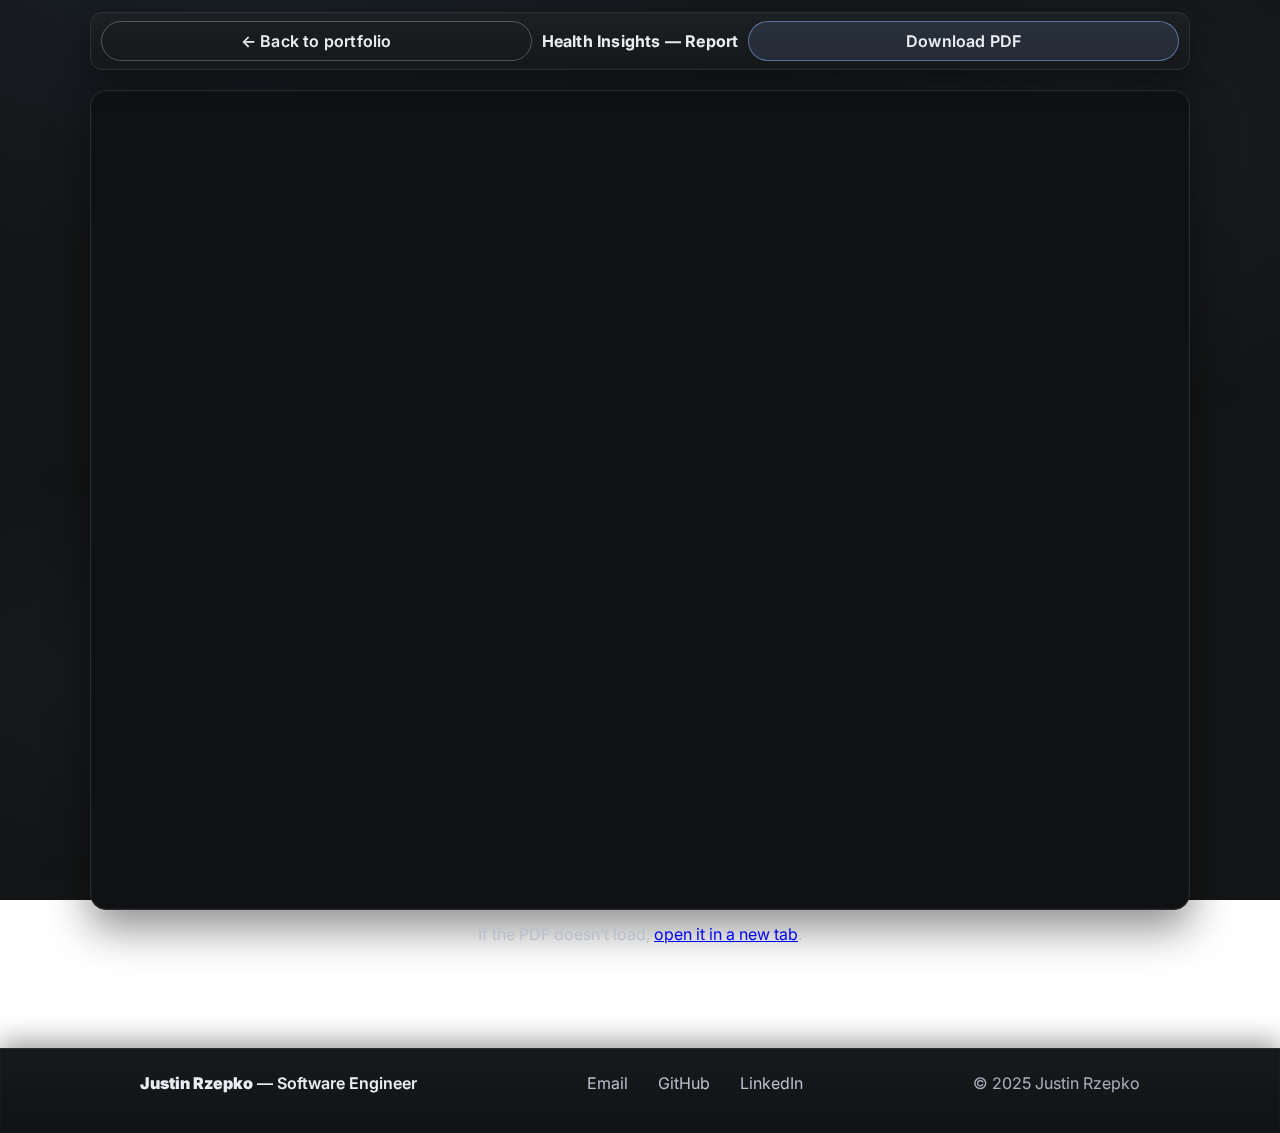
<file: pages/report-health-insights.html>
<!DOCTYPE html>
<html lang="en">
<head>
  <meta charset="utf-8" />
  <meta name="viewport" content="width=device-width, initial-scale=1" />
  <title>Health Insights — Report</title>

  <link rel="preconnect" href="https://fonts.gstatic.com" crossorigin>
  <link href="https://fonts.googleapis.com/css2?family=Inter:wght@400;500;600;700&display=swap" rel="stylesheet">
  <link rel="stylesheet" href="../style.css">
</head>
<body>

  <!-- Sticky toolbar -->
  <header class="report-header">
    <a class="btn ghost" href="../index.html#projects">← Back to portfolio</a>
    <span class="report-title">Health Insights — Report</span>
    <a class="btn" href="../assets/reports/health-insights.pdf" download>Download PDF</a>
  </header>

  <!-- Scrollable PDF viewer -->
  <main class="pdf-container">
    <iframe
      class="pdf-frame"
      src="../assets/reports/Finalnotebook.pdf"
      title="Health Insights report PDF"
      loading="lazy">
    </iframe>
    <p class="pdf-fallback">
      If the PDF doesn’t load, <a href="../assets/reports/Finalnotebook.pdf" target="_blank" rel="noopener">open it in a new tab</a>.
    </p>
  </main>

  <footer class="site-footer">
  <div class="footer-inner">
    <div class="footer-left">
      <strong>Justin Rzepko</strong> — Software Engineer
    </div>

    <nav class="footer-links" aria-label="Footer">
      <a href="mailto:rzepkojustin@gmail.com">Email</a>
      <!-- Swap these with your real profiles when ready -->
      <a href="https://github.com/yourhandle" target="_blank" rel="noopener">GitHub</a>
      <a href="https://www.linkedin.com/in/yourhandle" target="_blank" rel="noopener">LinkedIn</a>
    </nav>

    <div class="footer-right">
      © <span id="year"> 2025 Justin Rzepko</span>
    </div>
  </div>
</footer>

</body>
</html>
</file>
<file: style.css>
:root {
  --bg: #141516;
  --panel: #1b1c1d;
  --ink: #e9ecf1;
  --ink-dim: #b9c0cc;
  --accent: #8fb6ff;
  --card-edge: #2a2c2f;
  --glow: rgba(143,182,255,.18);
  --topbar-h: 56px;
}

html { scroll-behavior: smooth }

*, *::before, *::after { box-sizing: border-box }
html, body { height: 100% }
body {
  margin: 0;
  font-family: Inter, ui-sans-serif, system-ui, -apple-system, "Segoe UI", Roboto, "Helvetica Neue", Arial;
  color: var(--ink);
  background: radial-gradient(1200px 600px at 20% -10%, #192028 0%, #141516 60%) no-repeat fixed;
  display: flex;
  flex-direction: column;
  align-items: center;
}

/* ---------- Background canvas ---------- */
#bg-canvas {
  position: fixed;
  inset: 0;
  z-index: -1;
  pointer-events: none;
}

body::before {
  content: '';
  position: fixed;
  inset: 0;
  background:
    radial-gradient(700px 500px at 85% 15%, rgba(143,182,255,.045) 0%, transparent 60%),
    radial-gradient(500px 400px at 5%  75%, rgba(120,155,255,.03)  0%, transparent 55%);
  pointer-events: none;
  z-index: -1;
}

/* ---------- Topbar ---------- */
.topbar {
  position: sticky;
  top: 0;
  z-index: 100;
  width: 100%;
  backdrop-filter: blur(18px) saturate(1.5);
  -webkit-backdrop-filter: blur(18px) saturate(1.5);
  background: rgba(20,21,22,.76);
  border-bottom: 1px solid rgba(255,255,255,.06);
  transition: box-shadow .3s ease;
}

.topbar.scrolled { box-shadow: 0 4px 32px rgba(0,0,0,.4); }

.topbar-inner {
  width: min(1000px, 92vw);
  margin: 0 auto;
  height: var(--topbar-h);
  display: flex;
  align-items: center;
  justify-content: space-between;
}

.topbar-brand {
  font-weight: 700;
  font-size: 1rem;
  color: var(--ink);
  text-decoration: none;
  letter-spacing: .2px;
  transition: color .2s ease;
}
.topbar-brand:hover { color: var(--accent); }

/* ---------- Top Nav ---------- */
.top-nav { display: flex; align-items: center; gap: 2px; }

.top-nav a {
  color: var(--ink-dim);
  text-decoration: none;
  padding: 6px 10px;
  border-radius: 10px;
  font-size: .93rem;
  transition: background .2s ease, color .2s ease;
}
.top-nav a:hover { color: var(--ink); background: rgba(255,255,255,.06); }
.top-nav a.active { color: var(--accent); background: rgba(143,182,255,.07); }

.resume-btn {
  margin-left: 8px;
  padding: .38rem .75rem !important;
  font-size: .88rem !important;
  border-radius: 999px !important;
}

/* ---------- Scroll reveal ---------- */
.reveal {
  opacity: 0;
  transform: translateY(26px);
  transition: opacity .65s ease, transform .65s cubic-bezier(.22,.61,.36,1);
}
.reveal.visible { opacity: 1; transform: none; }

.exp.reveal:nth-child(2),
.project.reveal:nth-child(2),
.focus-card.reveal:nth-child(2) { transition-delay: 80ms; }

.exp.reveal:nth-child(3),
.focus-card.reveal:nth-child(3) { transition-delay: 160ms; }

@media (prefers-reduced-motion: reduce) {
  .reveal { opacity: 1; transform: none; transition: none; }
}

/* ---------- Hero ---------- */
.hero {
  width: min(1000px, 92vw);
  margin: 72px auto 20px;
}

.status-badge {
  display: inline-flex;
  align-items: center;
  gap: 8px;
  font-size: .82rem;
  color: #86efac;
  background: rgba(74,222,128,.08);
  border: 1px solid rgba(74,222,128,.22);
  border-radius: 999px;
  padding: .28rem .85rem;
  margin-bottom: 22px;
  letter-spacing: .15px;
}

.status-dot {
  width: 7px; height: 7px;
  border-radius: 50%;
  background: #4ade80;
  flex-shrink: 0;
  animation: pulse-dot 2.2s ease-in-out infinite;
}

@keyframes pulse-dot {
  0%, 100% { box-shadow: 0 0 0 2px rgba(74,222,128,.2); }
  50%       { box-shadow: 0 0 0 6px rgba(74,222,128,.06); }
}

.hero-eyebrow {
  margin: 0 0 6px;
  font-size: .95rem;
  color: var(--accent);
  font-weight: 500;
  letter-spacing: .3px;
}

.hero-name {
  margin: 0 0 16px;
  font-size: clamp(2.6rem, 6vw, 4.2rem);
  font-weight: 700;
  letter-spacing: -.5px;
  line-height: 1.06;
}

.hero-role {
  margin: 0 0 14px;
  font-size: clamp(1.05rem, 2.2vw, 1.35rem);
  color: var(--ink-dim);
  font-weight: 500;
  min-height: 1.8em;
}

#typewriter { color: var(--ink); }

.type-cursor {
  display: inline-block;
  color: var(--accent);
  font-weight: 300;
  animation: blink 1s step-end infinite;
  margin-left: 1px;
}

@keyframes blink { 50% { opacity: 0; } }

.hero-desc {
  margin: 0 0 28px;
  color: var(--ink-dim);
  font-size: 1rem;
  max-width: 500px;
  line-height: 1.6;
}

.hero-ctas { display: flex; gap: 12px; flex-wrap: wrap; }

/* ---------- Sections ---------- */
.section {
  width: min(1000px, 92vw);
  margin: 36px auto;
}

.section-title {
  position: relative;
  margin: 0 0 20px;
  padding-bottom: 12px;
  font-size: clamp(1.2rem, 2.2vw, 1.6rem);
  font-weight: 700;
  letter-spacing: .2px;
}

.section-title::after {
  content: '';
  position: absolute;
  bottom: 0; left: 0;
  width: 28px; height: 2px;
  background: var(--accent);
  border-radius: 2px;
}

.section:last-of-type { margin-bottom: 52px; }

/* ---------- Focus Areas ---------- */
.focus-grid {
  display: grid;
  grid-template-columns: repeat(auto-fit, minmax(210px, 1fr));
  gap: 14px;
}

.focus-card {
  padding: 22px 20px;
  border-radius: 16px;
  background: linear-gradient(160deg, #1d2126 0%, #151719 100%);
  border: 1px solid var(--card-edge);
  display: flex;
  flex-direction: column;
  gap: 12px;
  transition: transform .2s ease, border-color .22s ease, box-shadow .2s ease;
}

.focus-card:hover {
  transform: translateY(-2px);
  border-color: rgba(143,182,255,.28);
  box-shadow: 0 18px 44px rgba(0,0,0,.45);
}

.focus-icon {
  width: 40px; height: 40px;
  border-radius: 10px;
  background: rgba(143,182,255,.1);
  border: 1px solid rgba(143,182,255,.18);
  display: flex; align-items: center; justify-content: center;
  color: var(--accent);
  flex-shrink: 0;
}

.focus-icon svg { width: 20px; height: 20px; }

.focus-card h3 {
  margin: 0;
  font-size: 1rem;
  font-weight: 600;
  letter-spacing: .1px;
}

.focus-card p {
  margin: 0;
  color: var(--ink-dim);
  font-size: .92rem;
  line-height: 1.55;
}

/* ---------- Skills carousel ---------- */
.skills-section .section-title { margin-bottom: 16px; }

.carousel {
  position: relative;
  perspective: 1100px;
  margin-top: 8px;
}

.stage {
  position: relative;
  height: 380px;
  transform-style: preserve-3d;
  overflow: visible;
  touch-action: none;
}

/* Card */
.card {
  position: absolute; inset: 0;
  width: min(540px, 86vw);
  height: 340px;
  margin: auto;
  border-radius: 22px;
  background:
    radial-gradient(120% 120% at 20% 0%, rgba(255,255,255,.06) 0%, rgba(255,255,255,0) 40%),
    linear-gradient(180deg, #1f2226 0%, #16181a 100%);
  border: 1px solid var(--card-edge);
  box-shadow: 0 26px 64px rgba(0,0,0,.55), 0 0 0 1px rgba(255,255,255,.02) inset;
  padding: 24px;
  display: flex; flex-direction: column;
  transform-style: preserve-3d;
  transition: transform .55s cubic-bezier(.22,.61,.36,1), opacity .35s ease, filter .35s ease;
}

.card::after {
  content: "";
  position: absolute; inset: 0;
  border-radius: 22px;
  pointer-events: none;
  box-shadow: 0 0 0 1px rgba(255,255,255,.05) inset, 0 -60px 80px rgba(0,0,0,.35) inset;
}

.card h2 {
  margin: 0 0 8px;
  font-size: clamp(1.1rem, 2vw, 1.4rem);
  font-weight: 700;
  letter-spacing: .2px;
  text-shadow: 0 1px 0 rgba(0,0,0,.3);
}

.rule {
  width: 100%; height: 1px;
  background: linear-gradient(90deg, transparent, rgba(255,255,255,.06), transparent);
  margin: 10px 0 14px;
}

.items { margin: 0; padding: 0; list-style: none; font-size: 1.05rem; line-height: 1.95 }
.items li { display: flex; align-items: center; gap: 12px; letter-spacing: .15px }
.items img { width: 28px; height: 28px; object-fit: contain; filter: drop-shadow(0 1px 1px rgba(0,0,0,.35)) }

.badge {
  margin-left: auto; font-size: .82rem; color: var(--ink-dim);
  background: rgba(255,255,255,.04);
  border: 1px solid rgba(255,255,255,.06);
  padding: .15rem .5rem; border-radius: 999px;
}

/* Controls — anchored to center of stage height */
.control {
  position: absolute;
  top: 190px;
  transform: translateY(-50%);
  width: 46px; height: 46px; border-radius: 12px;
  border: 2px solid rgba(143,182,255,.7);
  background: rgba(143,182,255,.04);
  color: var(--ink);
  font-size: 20px; cursor: pointer;
  display: grid; place-items: center;
  transition: background .2s ease, box-shadow .2s ease, transform .1s ease;
  user-select: none; z-index: 999;
  backdrop-filter: blur(2px);
  outline: none;
}
.control:hover { background: var(--glow); box-shadow: 0 0 0 6px rgba(143,182,255,.12) }
.control:active { transform: translateY(-50%) scale(.98) }
.control:focus-visible { box-shadow: 0 0 0 4px var(--glow) }
.prev { left: -2px }
.next { right: -2px }

/* Dots */
.carousel-dots {
  display: flex;
  justify-content: center;
  gap: 7px;
  margin-top: 16px;
}

.dot {
  width: 7px; height: 7px;
  border-radius: 50%;
  border: none;
  background: rgba(255,255,255,.18);
  cursor: pointer;
  padding: 0;
  transition: background .25s ease, transform .25s ease, width .25s ease;
}

.dot.active {
  background: var(--accent);
  transform: scale(1.5);
}

/* Motion & responsive */
@media (prefers-reduced-motion: reduce) { .card { transition: none } }

@media (max-width: 640px) {
  .stage { height: 340px }
  .card { height: 310px; width: 92vw; padding: 20px }
  .control { display: none }
}

/* ---------- About ---------- */
.about-card {
  display: grid; grid-template-columns: 164px 1fr; gap: 24px;
  background: linear-gradient(160deg, #1d2126 0%, #151719 100%);
  border: 1px solid var(--card-edge);
  border-radius: 22px; padding: 24px;
  box-shadow: 0 20px 48px rgba(0,0,0,.45), 0 0 0 1px rgba(255,255,255,.02) inset;
}

.headshot {
  width: 164px; height: 164px; border-radius: 16px; object-fit: cover;
  box-shadow: 0 8px 24px rgba(0,0,0,.4);
  transition: transform .35s ease, box-shadow .35s ease;
}
.headshot:hover { transform: scale(1.025); box-shadow: 0 14px 36px rgba(0,0,0,.55); }

.about-copy h2 { margin: 0 0 8px; font-size: 1.25rem }
.about-copy p { margin: 0 0 10px; color: var(--ink) }
.about-list { margin: 0; padding-left: 18px; color: var(--ink-dim); line-height: 1.85 }
.about-ctas { margin-top: 14px; display: flex; gap: 10px }

/* ---------- Buttons ---------- */
.btn {
  display: inline-flex; align-items: center; justify-content: center;
  gap: 8px; padding: .55rem .9rem; border-radius: 999px;
  color: var(--ink); background: rgba(143,182,255,.12);
  border: 1px solid rgba(143,182,255,.5);
  text-decoration: none; font-weight: 600; letter-spacing: .2px;
  transition: transform .1s ease, box-shadow .2s ease, background .2s ease;
}
.btn:hover { background: rgba(143,182,255,.2); box-shadow: 0 0 0 6px rgba(143,182,255,.1) }
.btn:active { transform: scale(.97) }

.btn.ghost { background: transparent; border-color: rgba(255,255,255,.25); color: var(--ink); }
.btn.ghost:hover { background: rgba(255,255,255,.06) }

/* ---------- Projects ---------- */
.projects-grid {
  display: grid;
  grid-template-columns: repeat(auto-fit, minmax(280px, 1fr));
  gap: 18px;
}

.project {
  display: flex; flex-direction: column; overflow: hidden;
  border-radius: 18px; border: 1px solid var(--card-edge);
  background: linear-gradient(180deg, #1c2023 0%, #151719 100%);
  box-shadow: 0 18px 44px rgba(0,0,0,.45), 0 0 0 1px rgba(255,255,255,.02) inset;
  transition: transform .2s ease, box-shadow .22s ease, border-color .2s ease;
}

.project:hover {
  transform: translateY(-3px);
  box-shadow: 0 28px 64px rgba(0,0,0,.6), 0 0 0 1px rgba(255,255,255,.05) inset;
  border-color: rgba(143,182,255,.22);
}

.project-media { aspect-ratio: 16/9; background: #0f1112; overflow: hidden; }

.project-media img {
  width: 100%; height: 100%;
  object-fit: cover;
  object-position: 50% 0%;
  display: block;
  transition: transform .45s ease;
}

.project:hover .project-media img { transform: scale(1.04); }

.project-body { padding: 14px 14px 16px; display: flex; flex-direction: column; gap: 10px }
.project-body h3 { margin: 0; font-size: 1.05rem }
.project-body p { margin: 0; color: var(--ink-dim) }

.tags { display: flex; flex-wrap: wrap; gap: 8px; margin: 2px 0; padding: 0; list-style: none }
.tags li {
  font-size: .82rem; color: var(--ink-dim);
  border: 1px solid rgba(255,255,255,.08);
  background: rgba(255,255,255,.03);
  padding: .2rem .5rem; border-radius: 999px;
}

.actions { display: flex; gap: 10px; margin-top: auto }

/* ---------- Responsive ---------- */
@media (max-width: 720px) {
  .about-card { grid-template-columns: 1fr; }
  .headshot { width: 120px; height: 120px; }
}

@media (max-width: 600px) {
  .top-nav a:not(.resume-btn) { font-size: .82rem; padding: 5px 7px; }
  .hero { margin-top: 44px; }
}

/* ---------- Report / PDF viewer ---------- */
.report-header {
  position: sticky; top: 8px; z-index: 50;
  width: min(1100px, 92vw); margin: 12px auto;
  display: grid; grid-template-columns: 1fr auto 1fr; align-items: center;
  gap: 10px; padding: 8px 10px;
  border-radius: 12px; border: 1px solid var(--card-edge);
  background: linear-gradient(180deg, #1c2023 0%, #151719 100%);
  box-shadow: 0 12px 28px rgba(0,0,0,.35), 0 0 0 1px rgba(255,255,255,.02) inset;
}
.report-title { text-align: center; font-weight: 700; letter-spacing: .2px; }

.pdf-container { width: min(1100px, 92vw); margin: 8px auto 24px; }

.pdf-frame {
  width: 100%;
  height: calc(100vh - 80px);
  border: 1px solid var(--card-edge);
  border-radius: 16px;
  background: #0f1112;
  box-shadow: 0 18px 44px rgba(0,0,0,.45), 0 0 0 1px rgba(255,255,255,.02) inset;
}

.pdf-fallback { text-align: center; color: var(--ink-dim); margin-top: 10px; }

@media (max-width: 720px) {
  .report-header { grid-template-columns: auto 1fr auto; }
  .pdf-frame { height: calc(100vh - 140px); }
}

/* ---------- Footer ---------- */
.site-footer {
  width: 100%;
  margin-top: 64px;
  border-top: 1px solid var(--card-edge);
  background: linear-gradient(180deg, #17191c 0%, #111214 100%);
  box-shadow: 0 -8px 24px rgba(0,0,0,.35), 0 0 0 1px rgba(255,255,255,.02) inset;
}

.footer-inner {
  width: min(1000px, 92vw);
  margin: 0 auto;
  padding: 18px 0 34px;
  display: flex; flex-wrap: wrap;
  align-items: center; justify-content: space-between;
  gap: 12px;
  color: var(--ink-dim);
}

.footer-left { font-weight: 600; color: var(--ink) }
.footer-right { opacity: .9 }

.footer-links { display: flex; gap: 10px; flex-wrap: wrap }
.footer-links a {
  color: var(--ink-dim); text-decoration: none;
  padding: 6px 10px; border-radius: 10px;
  transition: background .2s ease, color .2s ease;
}
.footer-links a:hover { color: var(--ink); background: rgba(255,255,255,.06) }

/* ---------- Chip ---------- */
.chip {
  display: inline-flex; align-items: center;
  padding: .18rem .55rem; border-radius: 999px;
  font-size: .82rem; font-weight: 600; letter-spacing: .2px;
  line-height: 1;
  border: 1px solid rgba(255,255,255,.14);
  color: var(--ink-dim);
  background: rgba(255,255,255,.04);
}

.chip-accent {
  color: var(--ink);
  border-color: rgba(143,182,255,.45);
  background: rgba(143,182,255,.12);
}

.title-row { display: inline-flex; align-items: baseline; gap: 10px; }
.title-row h2 { margin: 0; line-height: 1; }
.title-row .chip {
  display: inline-flex; align-items: center;
  line-height: 1; padding: .18rem .55rem;
  position: relative; top: -2px;
}

/* ---------- Experience ---------- */
.exp-list {
  display: grid;
  grid-template-columns: repeat(3, 1fr);
  gap: 1.5rem;
}

@media (max-width: 900px) { .exp-list { grid-template-columns: repeat(2, 1fr); } }
@media (max-width: 600px) { .exp-list { grid-template-columns: 1fr; } }

.exp {
  background: rgba(255,255,255,.03);
  border: 1px solid rgba(255,255,255,.06);
  border-radius: 14px;
  padding: 1.5rem;
  display: flex;
  flex-direction: column;
  transition: transform .2s ease, box-shadow .22s ease, border-color .2s ease;
}

.exp:hover {
  transform: translateY(-2px);
  border-color: rgba(255,255,255,.12);
  box-shadow: 0 20px 48px rgba(0,0,0,.5);
}

.exp-body {
  display: flex; flex-direction: column;
  height: 100%; gap: 0.55rem;
  white-space: normal; word-break: normal; overflow-wrap: break-word;
}

.exp-top {
  display: flex; flex-wrap: wrap; gap: 8px;
  align-items: baseline; justify-content: space-between;
}

.exp-role {
  display: block;
  font-size: 1rem; font-weight: 600;
  letter-spacing: .15px;
  margin: 0 0 0.25rem;
}

.exp-dates { color: var(--ink-dim); font-size: .88rem; }

.exp-summary {
  color: var(--ink-dim);
  min-height: 56px;
  line-height: 1.5;
  margin: 0 0 1rem;
}

.exp-points { display: none; }

.exp .tags { margin-top: auto; gap: 0.35rem; }
</file>
